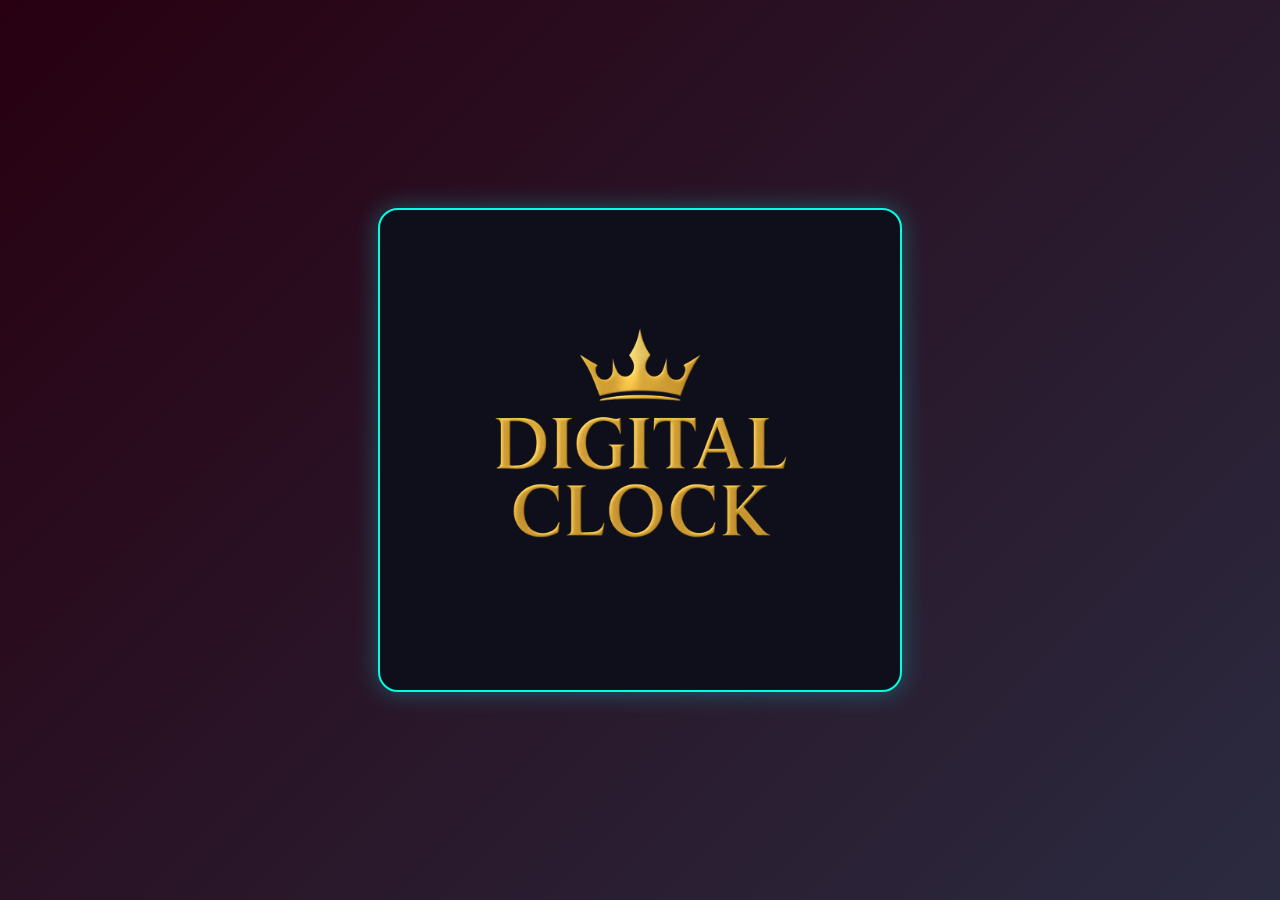
<file: Digital_watch/index.html>
<html lang="en">
<head>
    <meta charset="UTF-8">
    <meta name="viewport" content="width=device-width, initial-scale=1.0">
    <title>Document</title>
    <link rel="stylesheet" href="./clock.css">
</head>
<body>
    <div class="clock-container">
        <div id="logo"><img src="./images/logo_bg-removed.png" alt=""></div>
        <div id="main" class="time-display">
        </div>
      </div>
</body>
<script src="./index.js"></script>
</html>
</file>
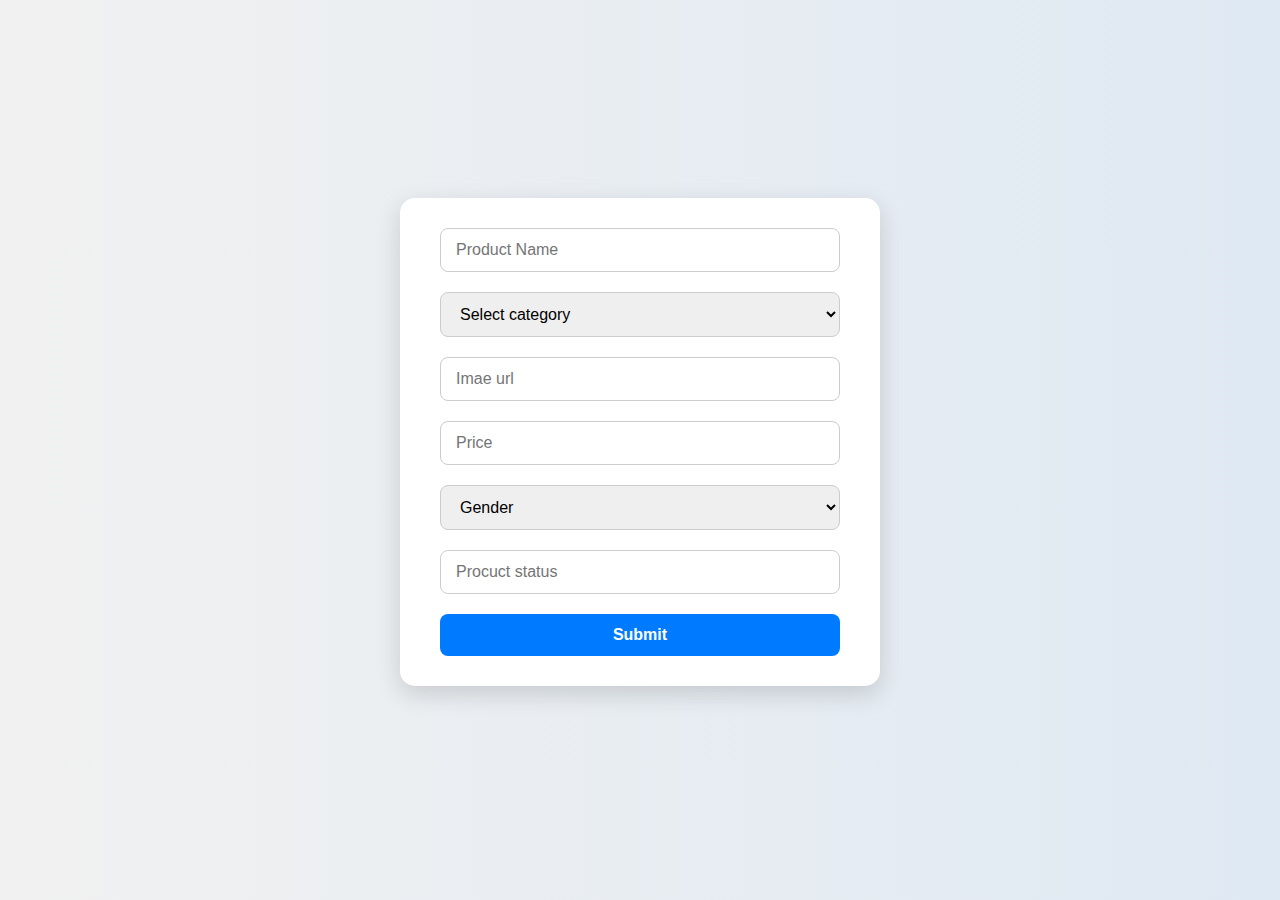
<file: constructor_assignments/assignment_1.html>
<html lang="en">
<head>
    <meta charset="UTF-8">
    <meta name="viewport" content="width=device-width, initial-scale=1.0">
    <title>Admin Pannel</title>
    <link rel="stylesheet" href="./assignment_1.css">
</head>
<body>
    <form id="form">
        <input type="text" placeholder="Product Name" id="name">
        <select name="" id="category">
            <option value="Select category">Select category</option>
            <option value="Electronic">Electronic</option>
            <option value="Jwellery">Jwellery</option>
            <option value="clothing">clothing</option>
        </select>
        <input type="text" id="image_url" placeholder="Imae url">
        <input type="number" id="price" placeholder="Price">
        <select  id="gender">
            <option value="Gender"> Gender</option>
            <option value="Male"> Male</option>
            <option value="Female"> Female</option>
        </select>
        <input type="text" placeholder="Procuct status" id="sold">
        <input type="submit">
    </form>
</body>
<script src="./assignment_1.js"></script>
</html>
</file>
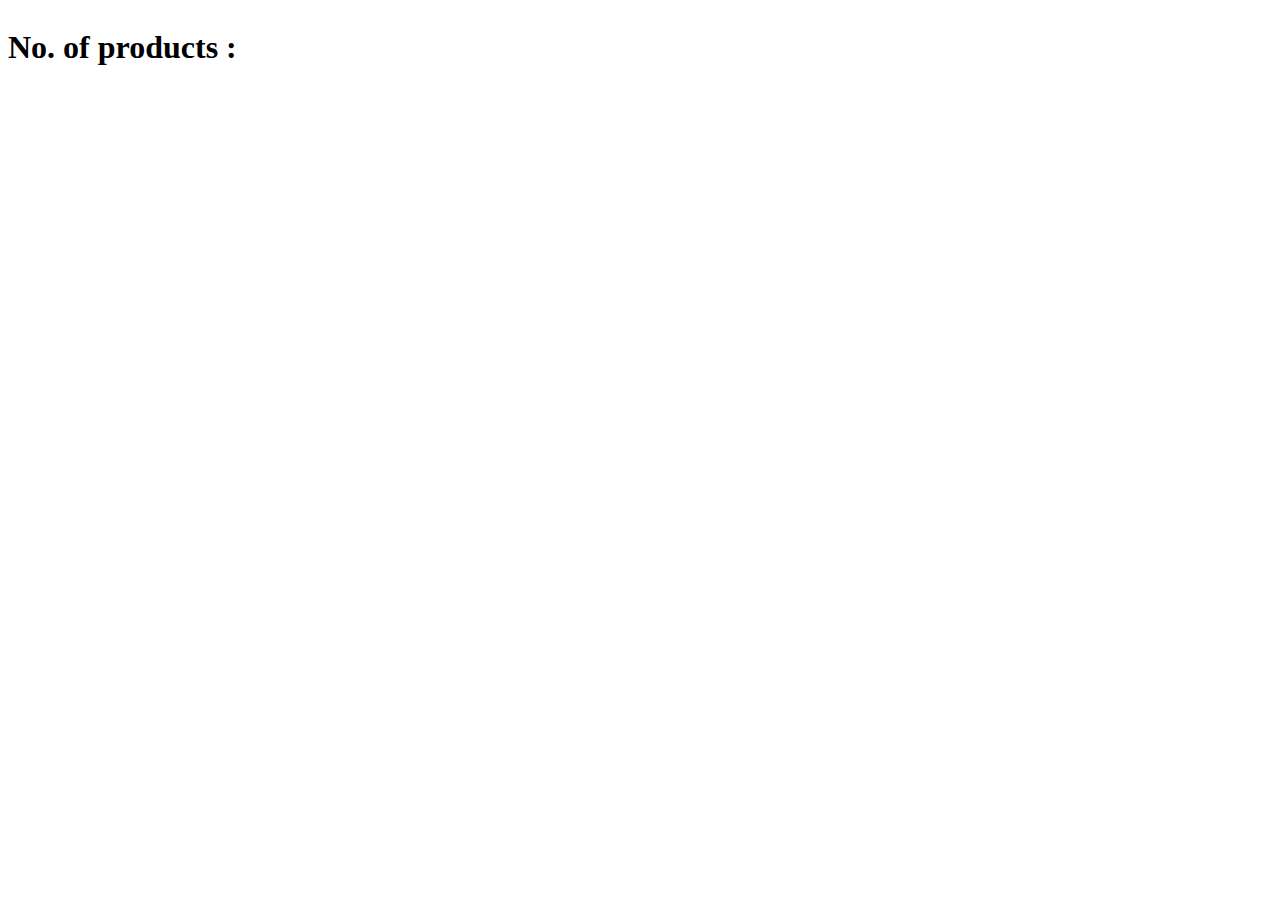
<file: constructor_assignments/assignment_2.html>
<html lang="en">
<head>
    <meta charset="UTF-8">
    <meta name="viewport" content="width=device-width, initial-scale=1.0">
    <title>Document</title>
    <style>
        #main{
            display: grid;
            grid-template-columns: repeat(4,1fr);
            gap: 30px;
        }
        #main>div{
            text-align: center;
            box-shadow: rgba(100, 100, 111, 0.2) 0px 7px 29px 0px;
        }
        img{
            width: 100%;
            height: 200px;
        }
        .button{
            width: 100px;
            margin: 5px 20px;
        }
        #counter{
            display: flex;
        }
        #counter_div{
            display: flex;
        }
    </style>
</head>
<body>
    <div id="counter_div">
        <h1>No. of products :</h1>
    </div> 
    <div id="main">
    </div>
</body>
<script src="./assignment_2.js"></script>
</html>
</file>
<file: Digital_watch/clock.css>
* {
    margin: 0;
    padding: 0;
    box-sizing: border-box;
  }
  
  body {
    height: 100vh;
    background: linear-gradient(135deg, rgb(40, 0, 17), #2b2b40);
    display: flex;
    justify-content: center;
    align-items: center;
    font-family: 'Courier New', Courier, monospace;
  }
  
  .clock-container {
    background-color: #0f0f1c;
    padding: 40px 60px;
    border-radius: 20px;
    box-shadow: 0 0 25px rgba(0, 255, 255, 0.3);
    border: 2px solid #00ffe0;
  }
  
  .time-display {
    display: flex;
    gap: 20px;
    color: #00ffe0;
    font-size: 3rem;
    font-weight: bold;
    text-shadow: 0 0 10px #00ffe0;
  }
  
  .time-display div {
    display: flex;
    align-items: center;
    justify-content: center;
    min-width: 80px;
  }
  #logo{
    /* border: 4px solid red; */
    margin: auto;
    width: 400px;
  }
  #logo>img{
   
    width: 100%;
    /* border: 3px solid rgb(61, 58, 226); */

  }
</file>
<file: constructor_assignments/assignment_1.css>
/* Apply global styles */
body {
    margin: 0;
    padding: 0;
    font-family: 'Segoe UI', Tahoma, Geneva, Verdana, sans-serif;
    background: linear-gradient(to right, #f1f1f1, #dfe9f3);
    display: flex;
    justify-content: center;
    align-items: center;
    height: 100vh;
  }
  
  /* Form container styling */
  form {
    background-color: white;
    padding: 30px 40px;
    border-radius: 15px;
    box-shadow: 0 8px 25px rgba(0, 0, 0, 0.15);
    display: flex;
    flex-direction: column;
    gap: 20px;
    width: 100%;
    max-width: 400px;
  }
  
  /* Input fields and select dropdowns */
  form input[type="text"],
  form input[type="number"],
  form select {
    padding: 12px 15px;
    border: 1px solid #ccc;
    border-radius: 8px;
    outline: none;
    font-size: 16px;
    transition: 0.3s ease;
  }
  
  form input:focus,
  form select:focus {
    border-color: #007BFF;
    box-shadow: 0 0 0 3px rgba(0, 123, 255, 0.15);
  }
  
  /* Submit button styling */
  form input[type="submit"] {
    background-color: #007BFF;
    color: white;
    font-size: 16px;
    font-weight: bold;
    padding: 12px;
    border: none;
    border-radius: 8px;
    cursor: pointer;
    transition: background-color 0.3s ease;
  }
  
  form input[type="submit"]:hover {
    background-color: #0056b3;
  }
</file>
